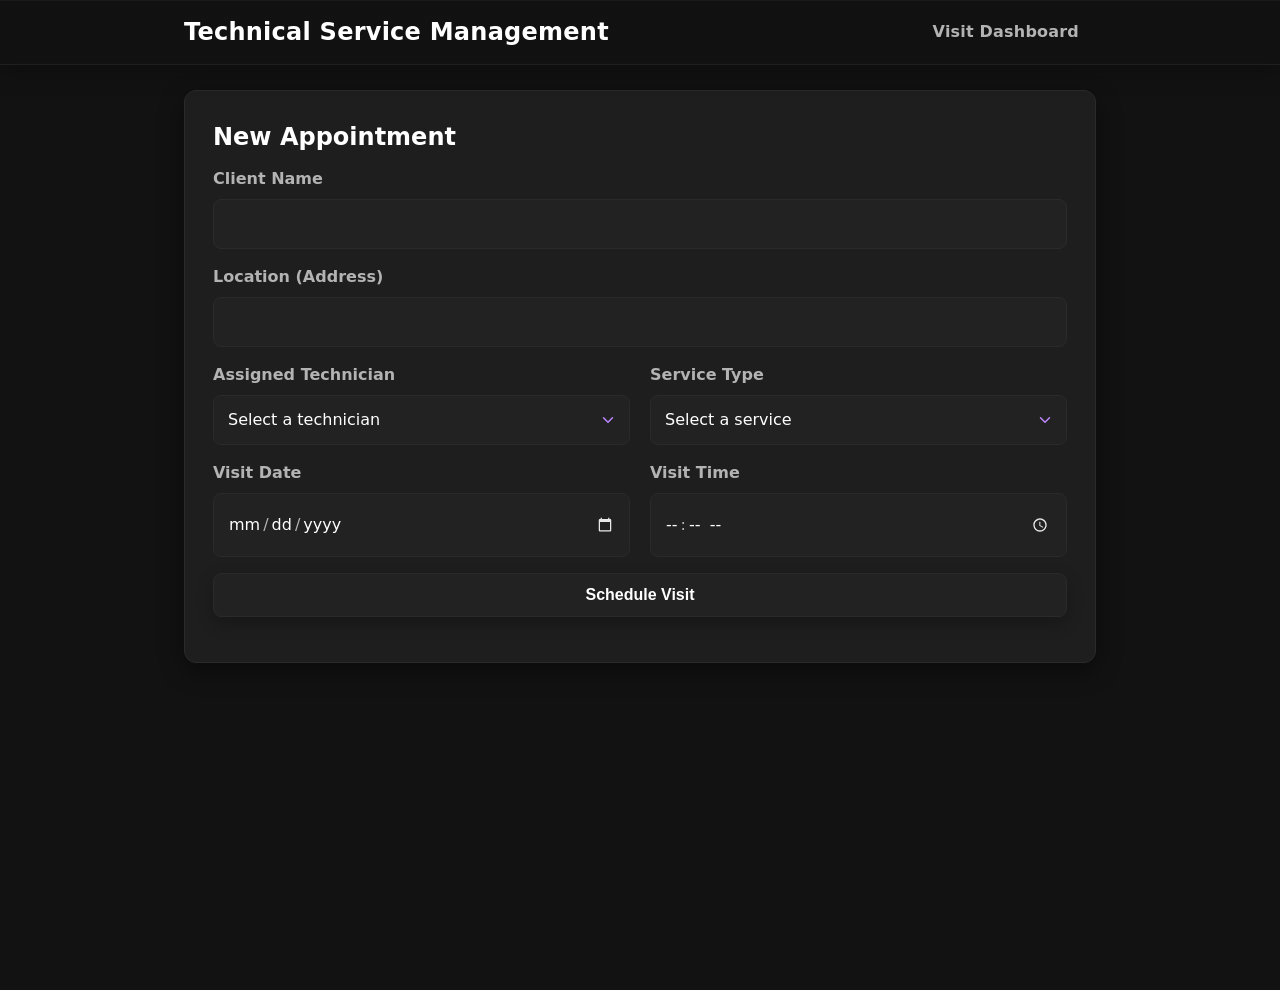
<file: frontend/index.html>
<!DOCTYPE html>
<html lang="en-CA">
  <head>
    <meta charset="UTF-8" />
    <meta name="viewport" content="width=device-width, initial-scale=1.0" />
    <meta http-equiv="content-language" content="en-CA" />
    <meta name="language" content="English (Canada)" />
    <title>TechRoute – Scheduling</title>
    <link rel="stylesheet" href="assets/styles/style.css" />
  </head>
  <body>
    <div class="topbar" role="navigation" aria-label="Primary">
      <div class="topbar-inner">
        <header>
          <h1>Technical Service Management</h1>
        </header>

        <nav class="nav-actions" aria-label="Primary navigation">
          <a href="/dashboard" class="btn-toggle">Visit Dashboard</a>
        </nav>
      </div>
    </div>

    <main class="container">
      <form id="visit-form">
        <h2>New Appointment</h2>

        <div class="form-group">
          <label for="client_name">Client Name</label>
          <input type="text" id="client_name" name="client_name" required />
        </div>

        <div class="form-group">
          <label for="client_location">Location (Address)</label>
          <input
            type="text"
            id="client_location"
            name="client_location"
            required
          />
        </div>

        <div class="form-group-inline">
          <div class="form-group">
            <label for="assigned_technician">Assigned Technician</label>
            <select
              id="assigned_technician"
              name="assigned_technician"
              required
            >
              <option value="">Select a technician</option>
              <option value="Olivia Brown">Olivia Brown</option>
              <option value="Liam Johnson">Liam Johnson</option>
              <option value="Emma Wilson">Emma Wilson</option>
              <option value="Noah Thompson">Noah Thompson</option>
            </select>
          </div>

          <div class="form-group">
            <label for="service_type">Service Type</label>
            <select id="service_type" name="service_type" required>
              <option value="">Select a service</option>
              <option value="Installation">Installation</option>
              <option value="Preventive Maintenance">
                Preventive Maintenance
              </option>
              <option value="Urgent Repair">Urgent Repair</option>
              <option value="Network Setup">Network Setup</option>
              <option value="Hardware Upgrade">Hardware Upgrade</option>
              <option value="Software Installation">
                Software Installation
              </option>
              <option value="System Diagnostics">System Diagnostics</option>
              <option value="On-site Consultation">On-site Consultation</option>
            </select>
          </div>
        </div>

        <div class="form-group-inline">
          <div class="form-group">
            <label for="visit_date">Visit Date</label>
            <input type="date" id="visit_date" name="visit_date" required />
          </div>

          <div class="form-group">
            <label for="visit_time">Visit Time</label>
            <input type="time" id="visit_time" name="visit_time" required />
          </div>
        </div>

        <button type="submit" class="btn-dark">Schedule Visit</button>
        <p id="form-message"></p>
      </form>

      <section id="resource-allocator" class="card-hidden">
        <h2 id="allocator-title">Allocate Resources for Visit #...</h2>

        <form id="resource-form">
          <input type="hidden" id="current_visit_id" name="current_visit_id" />

          <div class="form-group-inline">
            <div class="form-group">
              <label for="item_name">Item Name</label>
              <input
                type="text"
                id="item_name"
                name="item_name"
                placeholder="e.g., Screwdriver Set"
                required
              />
            </div>
            <div class="form-group">
              <label for="item_type">Item Type</label>
              <select id="item_type" name="item_type" required>
                <option value="">Select a type...</option>
                <option value="Material">Material</option>
                <option value="Tool">Tool</option>
                <option value="Equipment">Equipment</option>
              </select>
            </div>
          </div>
          <button type="submit" class="button-secondary">Add Resource</button>
        </form>

        <div id="resource-list-container">
          <h3>Allocated Resources</h3>
          <ul id="resource-list"></ul>
          <p id="resource-message"></p>
        </div>

        <button id="done-allocating-btn">Done</button>
      </section>
    </main>

    <script src="scripts/services/api.js"></script>
    <script src="scripts/utils/localization.js"></script>
    <script src="scripts/scheduler.js"></script>
  </body>
</html>
</file>
<file: frontend/assets/styles/style.css>
:root {
    --bg: #121212;
    --surface: #1e1e1e;
    --surface-2: #222222;
    --text: #ffffff;
    --text-muted: #b3b3b3;
    --border: #2a2a2a;
    --primary: #bb86fc;
    --primary-hover: #cf9bff;
    --primary-active: #a66bf2;
    --shadow: rgba(0,0,0,0.45);
    --focus-ring: rgba(187,134,252,0.5);
    color-scheme: dark;
}

html { font-size: clamp(14px, 1.6vw, 16px); }
body {
    font-family: Inter, system-ui, -apple-system, Segoe UI, Roboto, Arial, sans-serif;
    background-color: var(--bg);
    color: var(--text);
    margin: 0;
    padding: 24px;
    line-height: 1.5;
    min-height: 100vh;
}

header {
    text-align: center;
}

header h1 {
    color: var(--text);
    font-size: clamp(1.8rem, 5vw, 2.6rem);
    font-weight: 700;
    letter-spacing: 0.25px;
    text-shadow: 0 2px 12px rgba(187, 134, 252, 0.25);
    position: relative;
    display: inline-block;
    will-change: transform, opacity;
    animation: fadeSlideIn 500ms ease-out both;
    margin: var(--space-8) 0;
}

@keyframes fadeSlideIn {
    from { opacity: 0; transform: translateY(-6px); }
    to { opacity: 1; transform: translateY(0); }
}

header h1::after {
    content: "";
    position: absolute;
    left: 50%;
    transform: translateX(-50%);
    bottom: -6px;
    width: 60%;
    height: 3px;
    background: linear-gradient(90deg, var(--primary), #8ec5ff);
    border-radius: 999px;
    opacity: 0.7;
    box-shadow: 0 2px 12px rgba(0,0,0,0.35);
    transition: width 200ms ease, opacity 200ms ease, box-shadow 160ms ease;
}

header h1:hover { text-shadow: 0 4px 18px rgba(187, 134, 252, 0.35); }

header h1:hover::after {
    width: 80%;
    opacity: 1;
    box-shadow: 0 4px 18px rgba(0,0,0,0.45);
}



.container {
    width: min(100%, 960px);
    margin: 0 auto;
    display: grid;
    gap: 24px;
}


.topbar {
    position: fixed;
    top: 0;
    left: 0;
    right: 0;
    z-index: 1000;
    width: 100%;
    backdrop-filter: blur(6px);
    background: rgba(18, 18, 18, 0.55);
    border-bottom: 1px solid rgba(42, 42, 42, 0.6);
}
.topbar-inner {
    width: min(100%, 960px);
    margin: 0 auto;
    padding: 10px 0;
}
.topbar .nav-actions { margin-top: 0; }

#visit-form {
    background-color: var(--surface);
    padding: clamp(22px, 4vw, 28px);
    border-radius: 12px;
    border: 1px solid var(--border);
    box-shadow: 0 8px 24px var(--shadow);
    transition: box-shadow 160ms ease;
}

#visit-form h2 {
    margin: 0 0 12px;
    text-align: left;
    font-weight: 600;
}

#quick-access { margin-top: 12px; }

.form-group {
    margin-bottom: 16px;
    display: flex;
    flex-direction: column;
}

.form-group label {
    margin-bottom: 8px;
    font-weight: 600;
    color: var(--text-muted);
}

.form-group input,
.form-group select {
    background-color: var(--surface-2);
    color: var(--text);
    border: 1px solid var(--border);
    border-radius: 8px;
    font-family: inherit;
    font-size: 1rem;
    font-weight: 400;
    line-height: 1.5;
    padding: 12px 14px;
    outline: none;
    transition: border-color 160ms ease, box-shadow 160ms ease, background-color 160ms ease;
}

.form-group input::placeholder { color: #8a8a8a; }

.form-group input:hover,
.form-group select:hover {
    background-color: #252525;
}

.form-group input:focus-visible,
.form-group select:focus-visible {
    border-color: var(--primary);
    box-shadow: 0 0 0 3px var(--focus-ring);
}

.form-group select {
    appearance: none;
    -webkit-appearance: none;
    -moz-appearance: none;
    background-image: url("data:image/svg+xml,%3Csvg xmlns='http://www.w3.org/2000/svg' width='18' height='18' viewBox='0 0 24 24' fill='none' stroke='%23bb86fc' stroke-width='2' stroke-linecap='round' stroke-linejoin='round'%3E%3Cpolyline points='6 9 12 15 18 9'%3E%3C/polyline%3E%3C/svg%3E");
    background-repeat: no-repeat;
    background-position: right 12px center;
    background-size: 18px 18px;
    padding-right: 44px;
}

input[type="date"]::-webkit-calendar-picker-indicator,
input[type="time"]::-webkit-calendar-picker-indicator {
    background-color: transparent;
    opacity: 0.9;
    filter: none;
}

input[type="date"],
input[type="time"] {
    color-scheme: dark;
    accent-color: var(--primary);
}

input[type="date"]::-webkit-datetime-edit,
input[type="time"]::-webkit-datetime-edit {
    color: var(--text);
    background: transparent;
    padding: 6px 0;
}

input[type="date"]::-webkit-datetime-edit-year-field,
input[type="date"]::-webkit-datetime-edit-month-field,
input[type="date"]::-webkit-datetime-edit-day-field,
input[type="time"]::-webkit-datetime-edit-hour-field,
input[type="time"]::-webkit-datetime-edit-minute-field,
input[type="time"]::-webkit-datetime-edit-second-field,
input[type="time"]::-webkit-datetime-edit-ampm-field {
    color: var(--text);
    background: transparent;
}

input[type="date"]::-webkit-datetime-edit-text,
input[type="time"]::-webkit-datetime-edit-text {
    color: var(--text-muted);
    padding: 0 2px;
}

input[type="time"]::-webkit-inner-spin-button {
    background: transparent;
}

.form-group-inline {
    display: grid;
    grid-template-columns: repeat(2, 1fr);
    gap: 20px;
}

.form-group-inline .form-group { flex: 1; }

button {
    width: 100%;
    padding: 12px 16px;
    background-color: var(--primary);
    color: #ffffff;
    border: 1px solid transparent;
    border-radius: 8px;
    font-size: 1rem;
    font-weight: 600;
    cursor: pointer;
    box-shadow: 0 6px 16px rgba(187, 134, 252, 0.25);
    transition: transform 120ms ease, box-shadow 180ms ease, background-color 160ms ease;
}

button:hover {
    background-color: var(--primary-hover);
    box-shadow: 0 10px 24px rgba(187, 134, 252, 0.35);
}

button:active {
    background-color: var(--primary-active);
    transform: translateY(1px);
}

button:focus-visible {
    outline: none;
    box-shadow: 0 0 0 3px var(--focus-ring), 0 8px 20px rgba(187, 134, 252, 0.35);
}

button:disabled {
    opacity: 0.6;
    cursor: not-allowed;
}

.btn,
button.btn {
    width: 100%;
    padding: 12px 16px;
    border-radius: 8px;
    font-size: 1rem;
    font-weight: 600;
    cursor: pointer;
    transition: transform 120ms ease, box-shadow 180ms ease, background-color 160ms ease, color 160ms ease;
}

.btn-primary,
button.btn-primary,
.btn,
button.btn {
    background-color: var(--primary);
    color: #ffffff;
    border: 1px solid transparent;
    box-shadow: 0 6px 16px rgba(187, 134, 252, 0.25);
}
.btn-primary:hover,
button.btn-primary:hover,
.btn:hover,
button.btn:hover { background-color: var(--primary-hover); box-shadow: 0 10px 24px rgba(187, 134, 252, 0.35); }
.btn-primary:active,
button.btn-primary:active,
.btn:active,
button.btn:active { background-color: var(--primary-active); transform: translateY(1px); }
.btn-primary:focus-visible,
button.btn-primary:focus-visible,
.btn:focus-visible,
button.btn:focus-visible { outline: none; box-shadow: 0 0 0 3px var(--focus-ring), 0 8px 20px rgba(187, 134, 252, 0.35); }
.btn-primary:disabled,
button.btn-primary:disabled,
.btn:disabled,
button.btn:disabled { opacity: 0.6; cursor: not-allowed; }

.btn-dark,
button.btn-dark {
    width: 100%;
    padding: 12px 16px;
    background-color: var(--surface-2);
    color: var(--text);
    border: 1px solid var(--border);
    border-radius: 8px;
    font-size: 1rem;
    font-weight: 600;
    box-shadow: 0 6px 16px rgba(0, 0, 0, 0.25);
}
.btn-dark:hover,
button.btn-dark:hover { background-color: #2a2a2a; }
.btn-dark:active,
button.btn-dark:active { background-color: #252525; transform: translateY(1px); }
.btn-dark:focus-visible,
button.btn-dark:focus-visible { outline: none; box-shadow: 0 0 0 3px var(--focus-ring); }
.btn-dark:disabled,
button.btn-dark:disabled { opacity: 0.5; cursor: not-allowed; }

.link-button-dark {
    display: block;
    width: 100%;
    padding: 12px 16px;
    background-color: var(--surface-2);
    color: var(--text-muted);
    border: 1px solid var(--border);
    border-radius: 8px;
    font-size: 1rem;
    font-weight: 600;
    text-align: center;
    text-decoration: none;
    box-shadow: none;
    transition: transform 120ms ease, background-color 160ms ease, color 160ms ease;
    margin: 8px auto 0;
}
.link-button-dark:hover { background-color: #2a2a2a; color: var(--text); }
.link-button-dark:active { transform: translateY(1px); background-color: #252525; }
.link-button-dark:focus-visible { outline: none; box-shadow: 0 0 0 3px var(--focus-ring); }
.link-button-dark.disabled { opacity: 0.6; pointer-events: none; }

.form-group textarea {
    background-color: var(--surface-2);
    color: var(--text);
    border: 1px solid var(--border);
    border-radius: 8px;
    font-family: inherit;
    font-size: 1rem;
    line-height: 1.5;
    padding: 12px 14px;
    min-height: 120px;
    max-height: 260px;
    resize: vertical;
    outline: none;
    transition: border-color 160ms ease, box-shadow 160ms ease, background-color 160ms ease;
}
.form-group textarea::placeholder { color: #8a8a8a; }
.form-group textarea:hover { background-color: #252525; }
.form-group textarea:focus-visible { border-color: var(--primary); box-shadow: 0 0 0 3px var(--focus-ring); }
.form-group textarea[readonly],
.form-group textarea:disabled { background-color: #242424; color: var(--text-muted); border-color: #2a2a2a; }

.visually-hidden {
    position: absolute !important;
    width: 1px; height: 1px;
    padding: 0; margin: -1px;
    overflow: hidden;
    clip: rect(0 0 0 0);
    white-space: nowrap;
    border: 0;
}

#form-message {
    text-align: center;
    margin-top: 14px;
    font-size: 1.05em;
    color: var(--text-muted);
}

@media (max-width: 768px) {
    .container { gap: 20px; }
    #visit-form { padding: 22px; }
}

@media (max-width: 600px) {
    .form-group-inline { grid-template-columns: 1fr; gap: 12px; }
}

@media (prefers-reduced-motion: reduce) {
    * {
        animation-duration: 0.01ms !important;
        animation-iteration-count: 1 !important;
        transition-duration: 0.01ms !important;
        scroll-behavior: auto !important;
    }
}
@media (prefers-reduced-motion: reduce) {
    * { transition: none !important; }
    header h1 { animation: none !important; }
}

#resource-allocator {
    display: none;
    background-color: var(--surface);
    padding: 28px;
    border-radius: 12px;
    border: 1px solid var(--border);
    box-shadow: 0 8px 24px var(--shadow);
    margin-top: 30px;
    opacity: 0;
    transform: translateY(20px);
    transition: opacity 300ms ease-out, transform 300ms ease-out;
}

#resource-allocator.visible {
    display: block;
    opacity: 1;
    transform: translateY(0);
}

#resource-allocator h2 {
    margin: 0 0 20px;
    text-align: left;
    font-weight: 600;
    color: var(--primary);
}

.button-secondary {
    background-color: var(--surface-2);
    color: var(--text-muted);
    box-shadow: none;
}
.button-secondary:hover {
    background-color: #2a2a2a;
    color: var(--text);
    box-shadow: none;
}
.button-secondary:active {
    transform: translateY(1px);
    background-color: #252525;
}

#resource-list-container {
    margin-top: 25px;
    border-top: 1px solid var(--border);
    padding-top: 20px;
}
#resource-list-container h3 {
    margin: 0 0 10px;
    font-weight: 600;
}

#resource-list {
    list-style: none;
    padding-left: 0;
    margin: 0;
}

#resource-list li {
    background-color: var(--surface-2);
    padding: 10px 14px;
    border-radius: 6px;
    margin-bottom: 8px;
    display: flex;
    justify-content: space-between;
    align-items: center;
    flex-wrap: wrap;
    gap: 8px;
    font-size: 0.95rem;
    border-left: 3px solid var(--primary);
}

#resource-list li .item-type {
    font-size: 0.85rem;
    color: var(--text-muted);
    background-color: #2a2a2a;
    padding: 3px 8px;
    border-radius: 4px;
    font-weight: 600;
}

#resource-message {
    color: var(--text-muted);
    font-style: italic;
    text-align: center;
}

.resource-actions {
    display: flex;
    gap: 8px;
}

.icon-btn {
    padding: 6px 10px;
    border: 1px solid var(--border);
    border-radius: 6px;
    background: var(--surface);
    color: var(--text);
    font-size: 0.875rem;
    cursor: pointer;
}
.icon-btn:hover { background: #2a2a2a; }
.icon-btn.edit { color: var(--primary); border-color: var(--primary); }
.icon-btn.delete { color: #ff6b6b; border-color: #ff6b6b; }
.icon-btn.save { color: #7bd389; border-color: #7bd389; }
.icon-btn.cancel { color: var(--text-muted); }

.inline-edit-form {
    display: grid;
    grid-template-columns: 1fr 160px auto auto;
    align-items: center;
    gap: 8px;
    width: 100%;
}

#done-allocating-btn {
    margin-top: 20px;
    background-color: var(--primary-active);
}
#done-allocating-btn:hover {
    background-color: var(--primary);
}
:root {
    --motion-ease: cubic-bezier(0.22, 1, 0.36, 1);
    --motion-duration: 300ms;
}
.topbar {
    background: linear-gradient(180deg, rgba(18,18,18,0.85), rgba(18,18,18,0.55));
    border-bottom: 1px solid rgba(42, 42, 42, 0.55);
    box-shadow: 0 1px 0 rgba(255,255,255,0.04) inset, 0 6px 24px rgba(0,0,0,0.25);
}

.btn-toggle.is-selected::after,
.btn-toggle[aria-current="page"]::after {
    content: "/";
    display: inline-flex;
    align-items: center;
    justify-content: center;
    margin-left: 10px;
    width: 22px;
    height: 22px;
    border-radius: 6px;
    background: rgba(255,255,255,0.18);
    color: #ffffffcc;
    font-weight: 700;
}
:root {
    --topbar-height: 64px;
    --container-max-width: 980px;
    --space-2: 8px;
    --space-3: 12px;
    --space-4: 16px;
    --space-5: 20px;
    --space-6: 24px;
    --space-8: 32px;
    --radius-8: 8px;
    --radius-12: 12px;
    --radius-16: 16px;
}

* { box-sizing: border-box; }
html, body { height: 100%; }
body { min-height: 100vh; padding-top: 0; }

.container { max-width: var(--container-max-width); margin: 0 auto; padding: 0 var(--space-6); }
main.container {
    margin-top: clamp(56px, 10vh, 96px);
    min-height: 0;
}

.topbar-inner,
.topbar .container {
    height: var(--topbar-height);
    display: flex;
    align-items: center;
    justify-content: space-between;
    gap: var(--space-6);
    padding: 0 var(--space-6);
}

.topbar .nav-actions {
    display: flex;
    align-items: center;
    gap: var(--space-6);
    margin: 0;
}

.nav-actions .btn-toggle,
.topbar .btn-toggle {
    appearance: none;
    border: 1px solid transparent;
    background: transparent;
    color: var(--text-muted);
    padding: 10px 16px;
    border-radius: var(--radius-12);
    cursor: pointer;
    transition: background-color 220ms ease, box-shadow 220ms ease, transform 120ms ease, color 220ms ease;
    min-height: 36px;
    line-height: 1;
    font-weight: 600;
    font-size: 1rem;
    letter-spacing: 0.2px;
    text-decoration: none;
}
.nav-actions .btn-toggle:hover:not([aria-current="page"]),
.topbar .btn-toggle:hover:not([aria-current="page"]) {
    background: transparent;
    color: var(--text);
    box-shadow: none;
    text-decoration: underline;
}
.nav-actions .btn-toggle:active,
.topbar .btn-toggle:active { transform: translateY(1px); }
.nav-actions .btn-toggle:focus-visible,
.topbar .btn-toggle:focus-visible {
    outline: none;
    box-shadow: 0 0 0 3px rgba(187,134,252,0.35);
    border-radius: 8px;
}

.nav-actions .btn-toggle.is-selected,
.nav-actions .btn-toggle[aria-current="page"],
.topbar .btn-toggle.is-selected,
.topbar .btn-toggle[aria-current="page"] {
    background: linear-gradient(180deg, rgba(187,134,252,1), rgba(187,134,252,0.92));
    color: #ffffff;
    border-color: transparent;
    box-shadow: 0 8px 24px rgba(187,134,252,0.28);
}
.nav-actions .btn-toggle.is-selected::after,
.nav-actions .btn-toggle[aria-current="page"]::after,
.topbar .btn-toggle.is-selected::after,
.topbar .btn-toggle[aria-current="page"]::after {
    content: "/";
    display: inline-flex;
    align-items: center;
    justify-content: center;
    margin-left: 10px;
    width: 20px;
    height: 20px;
    border-radius: 6px;
    background: rgba(255,255,255,0.18);
    color: #ffffffcc;
    font-weight: 700;
}

header h1 { margin: var(--space-8) 0; }

@media (max-width: 768px) {
  :root { --topbar-height: 56px; }
  header h1 { margin: var(--space-6) 0; }
  .nav-actions .btn-toggle, .topbar .btn-toggle { padding: 10px 16px; min-height: 36px; }
  main.container { margin-top: clamp(40px, 8vh, 64px); }
}
@media (max-width: 480px) {
  :root { --topbar-height: 52px; }
  .container { padding: 0 var(--space-3); }
  .nav-actions .btn-toggle, .topbar .btn-toggle { padding: 9px 14px; }
  main.container { margin-top: clamp(32px, 7vh, 52px); }
}


.topbar header {
    margin: 0;
    text-align: left;
}
.topbar header h1 {
    font-size: 1.5rem;
    margin: 0;
    animation: none;
    text-shadow: none;
}
.topbar header h1::after {
    display: none;
}

.nav-actions .btn-toggle[aria-current="page"]:hover,
.topbar .btn-toggle[aria-current="page"]:hover {
    background: linear-gradient(180deg, var(--primary-hover), var(--primary-active));
    box-shadow: 0 8px 24px rgba(187,134,252,0.35);
}
</file>
